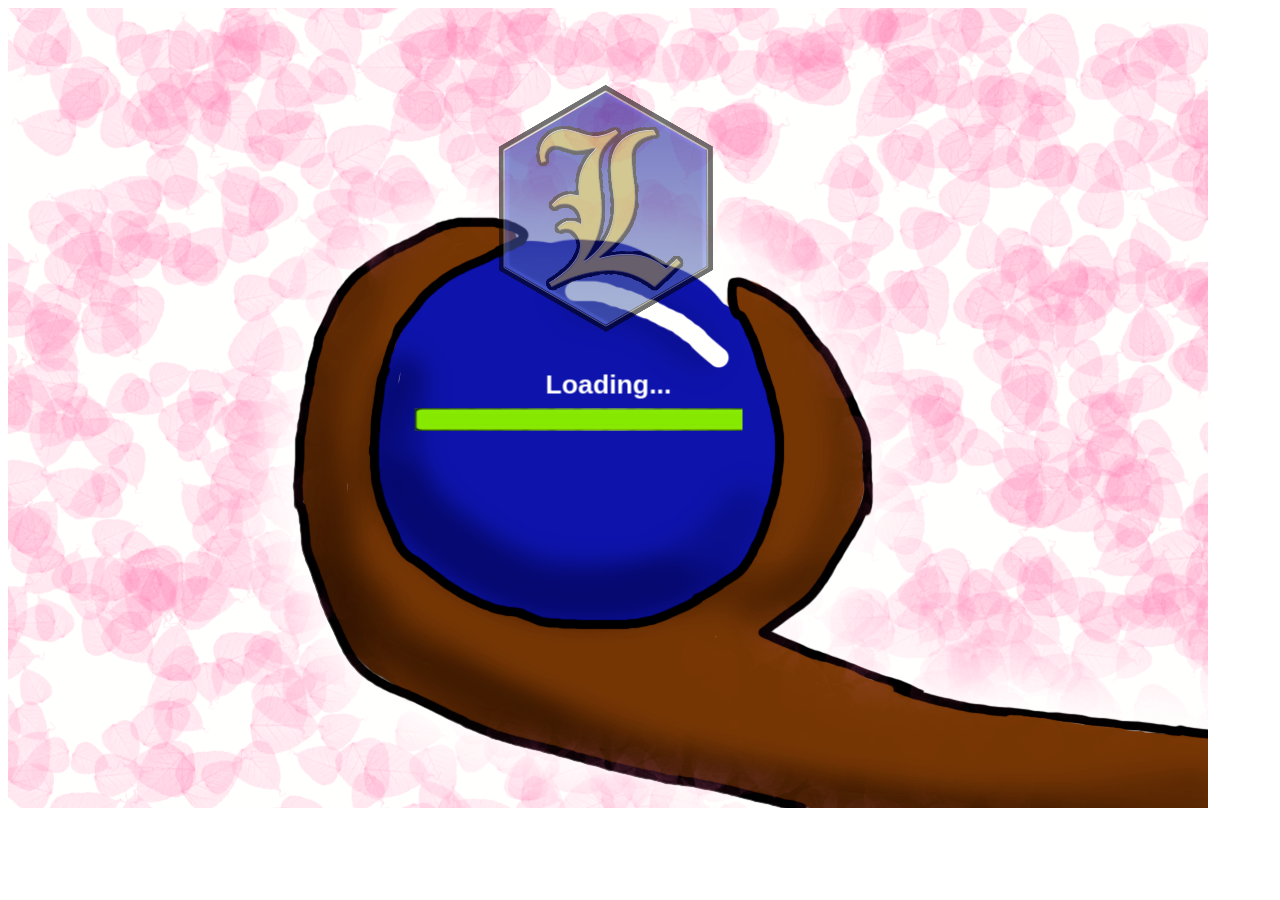
<file: benchmark2/index.html>
﻿<!DOCTYPE html>
<html lang="en">
<head>
    <meta charset="UTF-8">
    <title></title>
</head>
<body>
    <main id="game"></main>
    <script src="vendor/phaser.min.js"></script>
    <script src="main.js"></script>
</body>
</html>
</file>
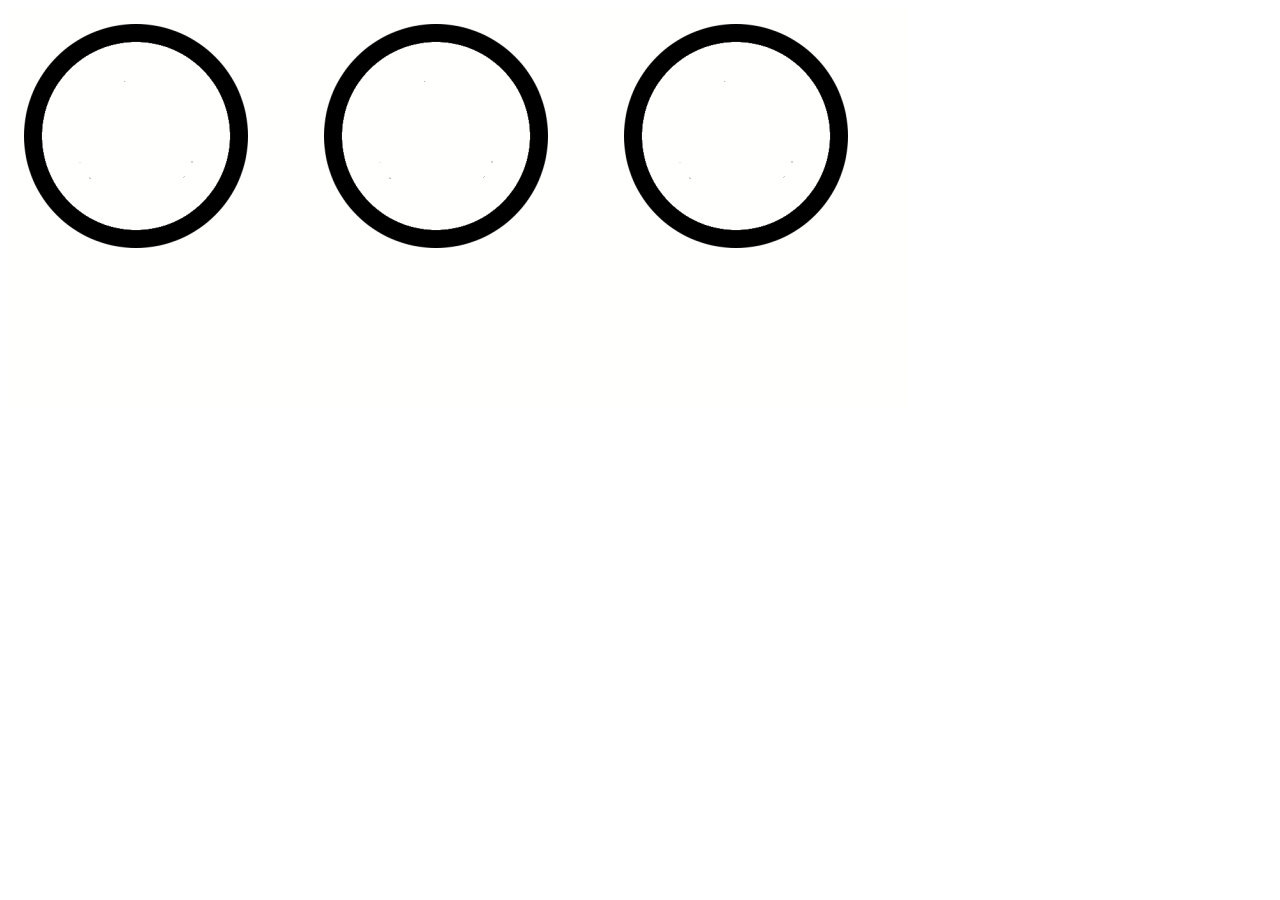
<file: QWEComboTest/index.html>
﻿<!DOCTYPE html>
<html lang="en">
<head>
    <meta charset="UTF-8">
    <title></title>
</head>
<body>
    <main id="game"></main>
    <script src="JS/phaser.min.js"></script>
    <script src="JS/QWEPhaser.js"></script>
    <script src="https://ajax.googleapis.com/ajax/libs/jquery/1.11.1/jquery.min.js"></script>
    <script>
$(document).ready() 
{
    createGame();
}
    </script>
</body>
</html>
</file>
